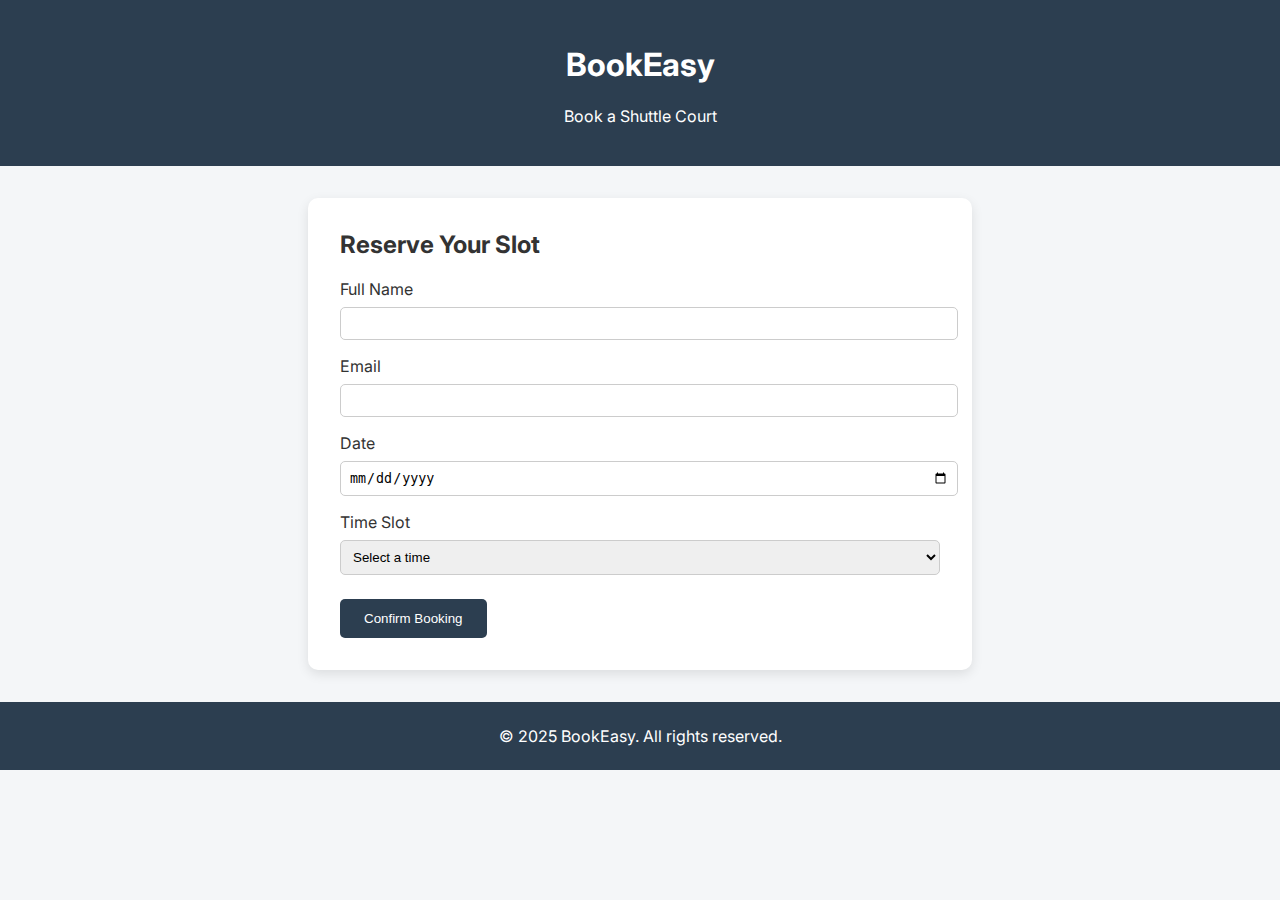
<file: booking.html>
<!DOCTYPE html>
<html lang="en">
<head>
  <meta charset="UTF-8" />
  <meta name="viewport" content="width=device-width, initial-scale=1.0" />
  <title>BookEasy � Book a Shuttle Court</title>
  <link href="https://fonts.googleapis.com/css2?family=Inter:wght@400;700&display=swap" rel="stylesheet">
  <style>
    body { font-family: 'Inter', sans-serif; margin: 0; background: #f4f6f8; color: #333; }
    header, footer { background: #2c3e50; color: white; text-align: center; padding: 1.5rem; }
    main { max-width: 600px; margin: 2rem auto; background: white; padding: 2rem; border-radius: 10px; box-shadow: 0 4px 12px rgba(0,0,0,0.1); }
    h2 { margin-top: 0; }
    label { display: block; margin-top: 1rem; }
    input, select { width: 100%; padding: 0.5rem; margin-top: 0.5rem; border: 1px solid #ccc; border-radius: 5px; }
    button { margin-top: 1.5rem; padding: 0.75rem 1.5rem; background: #2c3e50; color: white; border: none; border-radius: 5px; cursor: pointer; }
    button:hover { background: #1a252f; }
  </style>
</head>
<body>
  <header>
    <h1>BookEasy</h1>
    <p>Book a Shuttle Court</p>
  </header>

  <main>
    <h2>Reserve Your Slot</h2>
    <form>
      <label for="name">Full Name</label>
      <input type="text" id="name" required />

      <label for="email">Email</label>
      <input type="email" id="email" required />

      <label for="date">Date</label>
      <input type="date" id="date" required />

      <label for="time">Time Slot</label>
      <select id="time" required>
        <option value="">Select a time</option>
        <option>6:00 AM � 7:00 AM</option>
        <option>7:00 AM � 8:00 AM</option>
        <option>5:00 PM � 6:00 PM</option>
        <option>6:00 PM � 7:00 PM</option>
      </select>

      <button type="submit">Confirm Booking</button>
    </form>
  </main>

  <footer>
    &copy; 2025 BookEasy. All rights reserved.
  </footer>
</body>
</html>
</file>
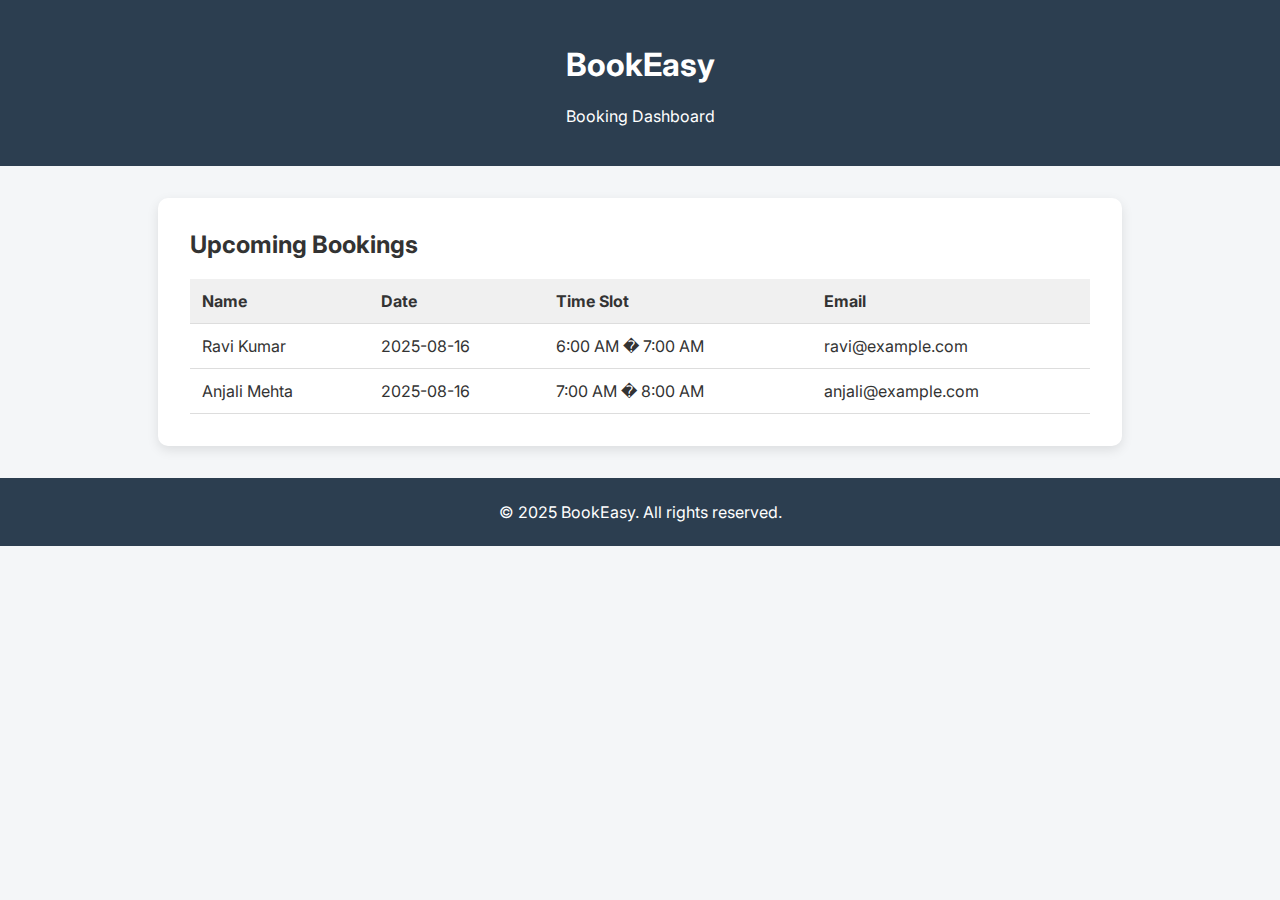
<file: dashboard.html>
<!DOCTYPE html>
<html lang="en">
<head>
  <meta charset="UTF-8" />
  <meta name="viewport" content="width=device-width, initial-scale=1.0" />
  <title>BookEasy � Dashboard</title>
  <link href="https://fonts.googleapis.com/css2?family=Inter:wght@400;700&display=swap" rel="stylesheet">
  <style>
    body { font-family: 'Inter', sans-serif; margin: 0; background: #f4f6f8; color: #333; }
    header, footer { background: #2c3e50; color: white; text-align: center; padding: 1.5rem; }
    main { max-width: 900px; margin: 2rem auto; background: white; padding: 2rem; border-radius: 10px; box-shadow: 0 4px 12px rgba(0,0,0,0.1); }
    h2 { margin-top: 0; }
    table { width: 100%; border-collapse: collapse; margin-top: 1rem; }
    th, td { padding: 0.75rem; border-bottom: 1px solid #ddd; text-align: left; }
    th { background: #f0f0f0; }
  </style>
</head>
<body>
  <header>
    <h1>BookEasy</h1>
    <p>Booking Dashboard</p>
  </header>

  <main>
    <h2>Upcoming Bookings</h2>
    <table>
      <thead>
        <tr>
          <th>Name</th>
          <th>Date</th>
          <th>Time Slot</th>
          <th>Email</th>
        </tr>
      </thead>
      <tbody>
        <tr>
          <td>Ravi Kumar</td>
          <td>2025-08-16</td>
          <td>6:00 AM � 7:00 AM</td>
          <td>ravi@example.com</td>
        </tr>
        <tr>
          <td>Anjali Mehta</td>
          <td>2025-08-16</td>
          <td>7:00 AM � 8:00 AM</td>
          <td>anjali@example.com</td>
        </tr>
        <!-- Add more rows dynamically -->
      </tbody>
    </table>
  </main>

  <footer>
    &copy; 2025 BookEasy. All rights reserved.
  </footer>
</body>
</html>
</file>
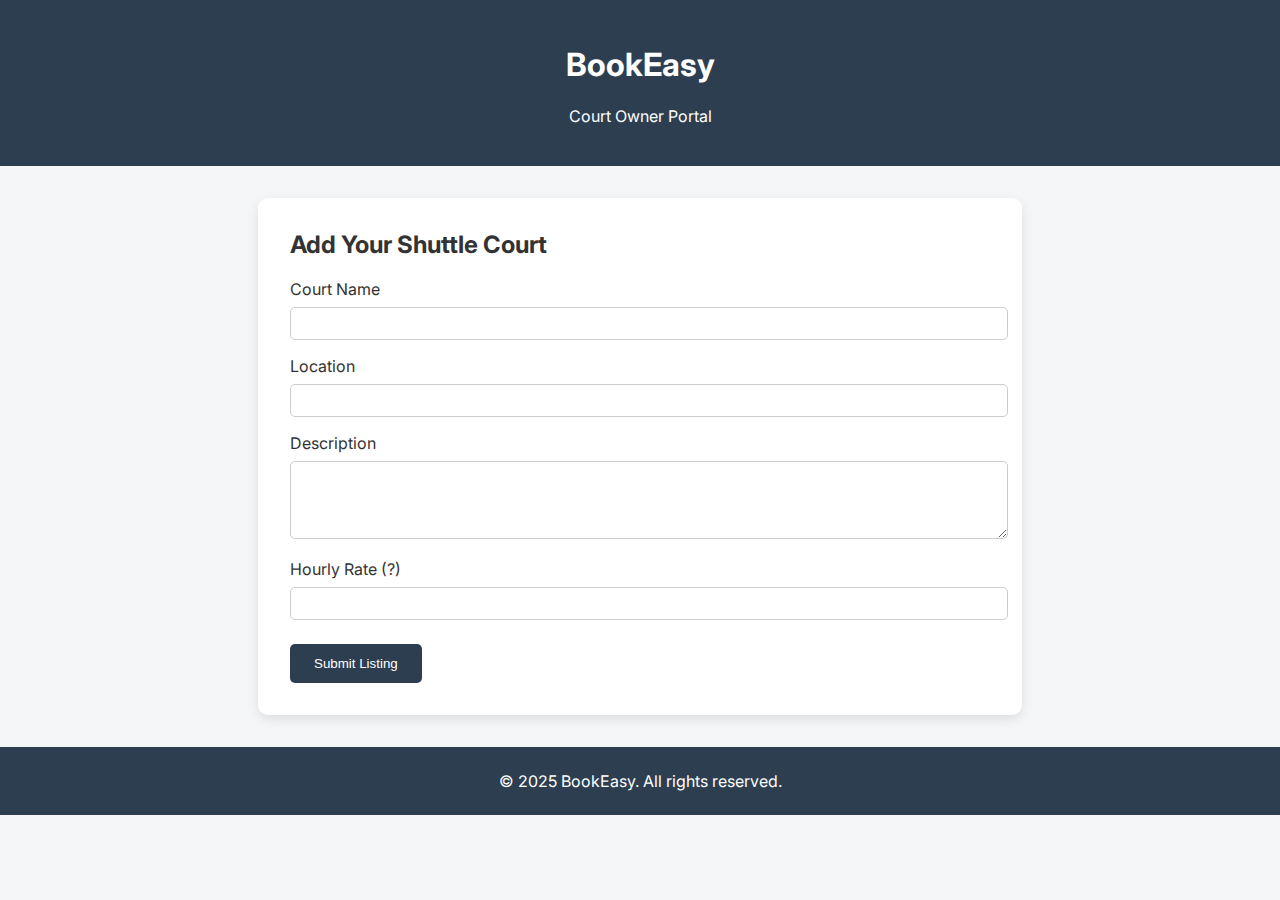
<file: owner.html>
<!DOCTYPE html>
<html lang="en">
<head>
  <meta charset="UTF-8" />
  <meta name="viewport" content="width=device-width, initial-scale=1.0" />
  <title>BookEasy � Owner Portal</title>
  <link href="https://fonts.googleapis.com/css2?family=Inter:wght@400;700&display=swap" rel="stylesheet">
  <style>
    body { font-family: 'Inter', sans-serif; margin: 0; background: #f4f6f8; color: #333; }
    header, footer { background: #2c3e50; color: white; text-align: center; padding: 1.5rem; }
    main { max-width: 700px; margin: 2rem auto; background: white; padding: 2rem; border-radius: 10px; box-shadow: 0 4px 12px rgba(0,0,0,0.1); }
    h2 { margin-top: 0; }
    label { display: block; margin-top: 1rem; }
    input, textarea { width: 100%; padding: 0.5rem; margin-top: 0.5rem; border: 1px solid #ccc; border-radius: 5px; }
    button { margin-top: 1.5rem; padding: 0.75rem 1.5rem; background: #2c3e50; color: white; border: none; border-radius: 5px; cursor: pointer; }
    button:hover { background: #1a252f; }
  </style>
</head>
<body>
  <header>
    <h1>BookEasy</h1>
    <p>Court Owner Portal</p>
  </header>

  <main>
    <h2>Add Your Shuttle Court</h2>
    <form>
      <label for="courtName">Court Name</label>
      <input type="text" id="courtName" required />

      <label for="location">Location</label>
      <input type="text" id="location" required />

      <label for="description">Description</label>
      <textarea id="description" rows="4" required></textarea>

      <label for="price">Hourly Rate (?)</label>
      <input type="number" id="price" required />

      <button type="submit">Submit Listing</button>
    </form>
  </main>

  <footer>
    &copy; 2025 BookEasy. All rights reserved.
  </footer>
</body>
</html>
</file>
